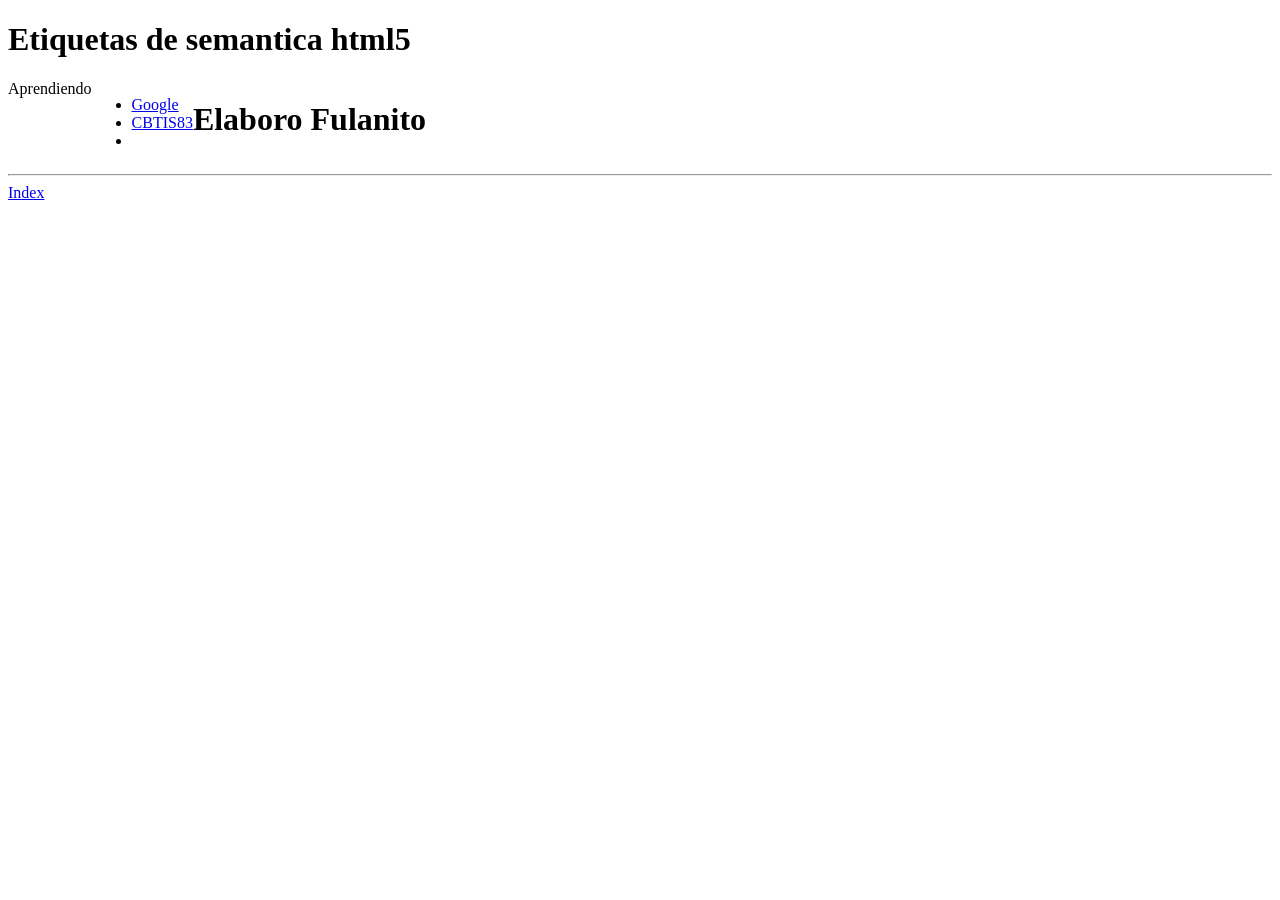
<file: Etiqueta.html>
<!DOCTYPE html>
<html lang="en">
<head>
    <meta charset="UTF-8">
    <meta name="viewport" content="width=device-width, initial-scale=1.0">
    <title>Etiqueta</title>
</head>
<body>
    <h1>Etiquetas de semantica html5</h1>
    <div class="contenedor" id="contenedor">
        <header>Aprendiendo</header>
        <div class="division"></div>
        <div class="navbar"></div>
        <ul>
            <li><a href="http://www.Google.com">Google</a></li>
            <li><a href="http://www.Cbtis83.edu.mx">CBTIS83</a></li>
            <li></li>
        </ul>

        <br>
        <br>

        <footer>
            <h1>Elaboro Fulanito</h1>
        </footer>
    </div>

    <style>
        .contenedor{
            display: flex;
        }
    </style>

    <hr>
    <a href="index.html">Index</a>
</body>
</html>
</file>
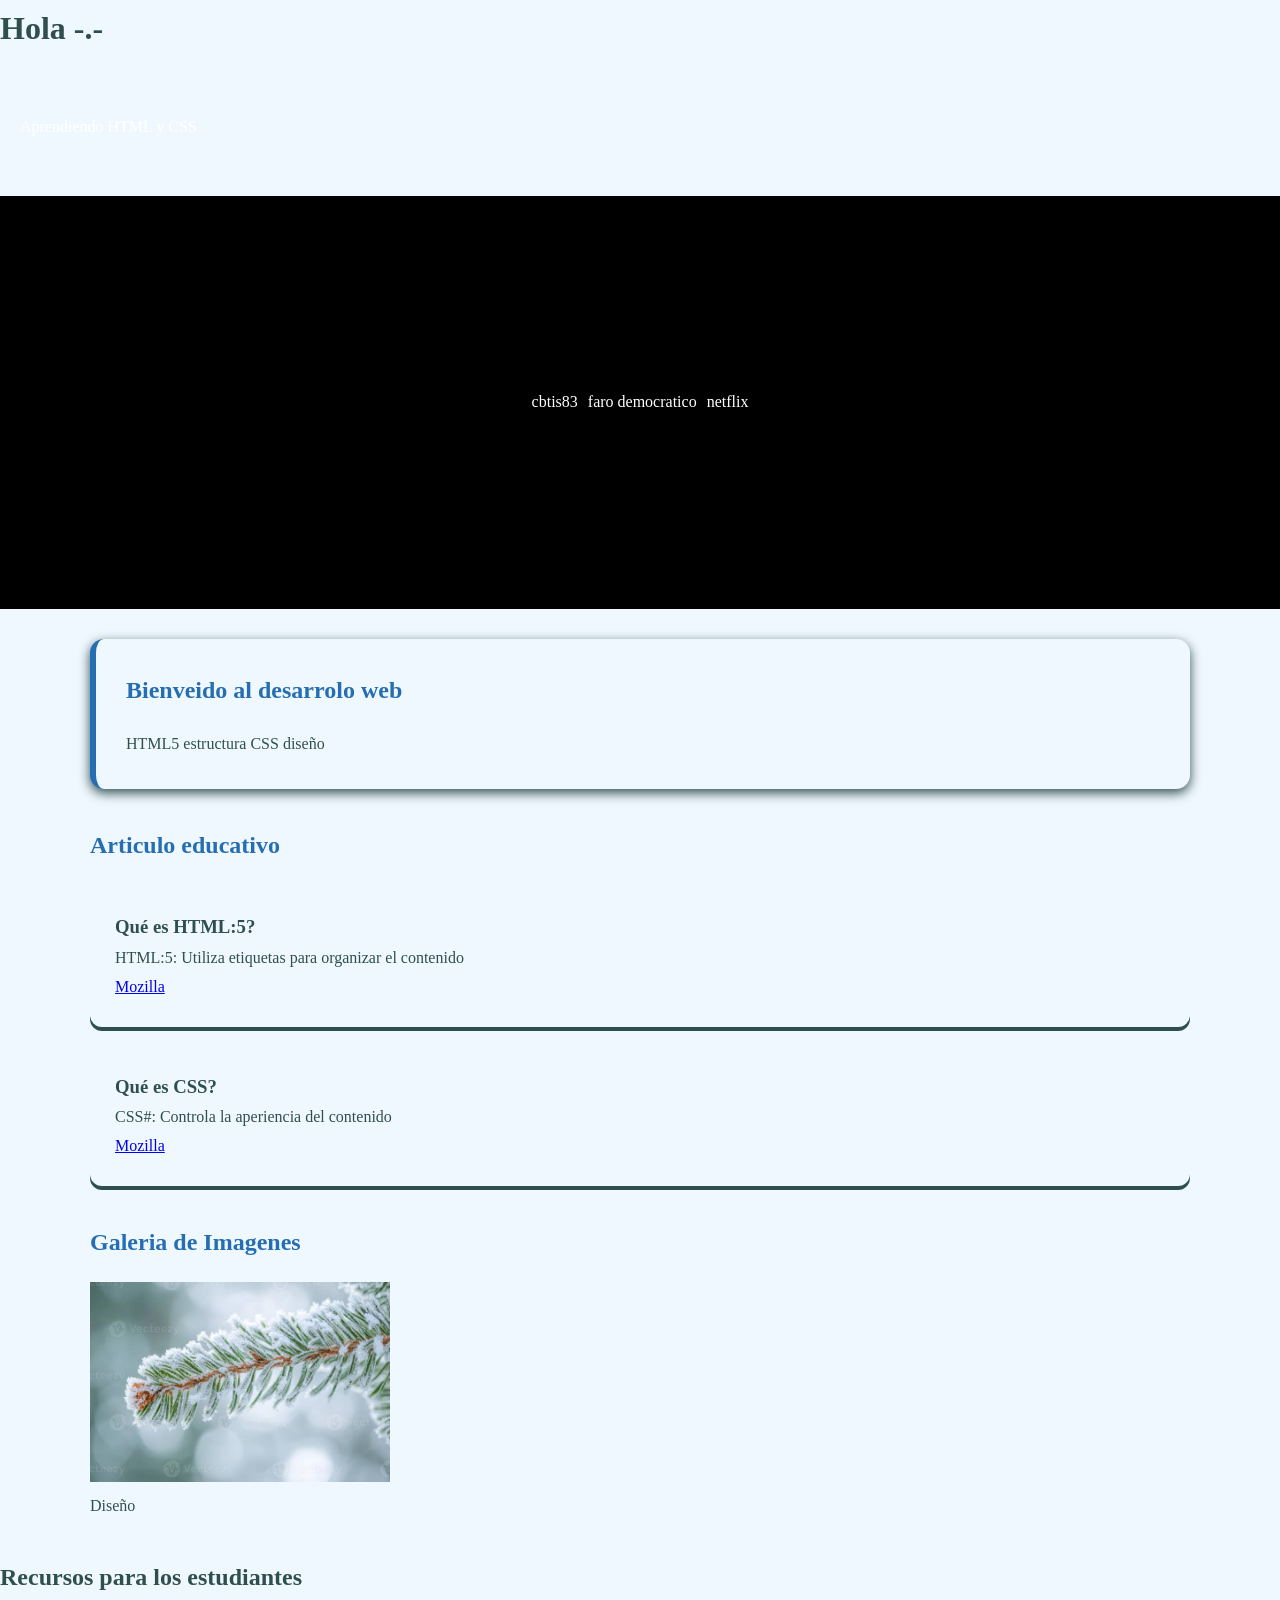
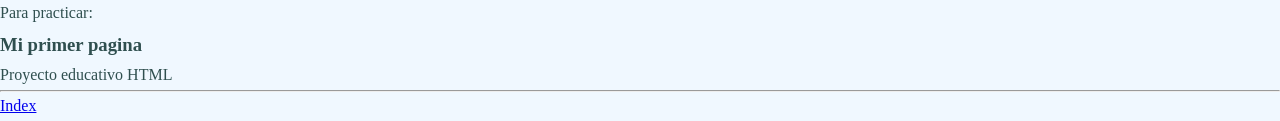
<file: etiquetas.html>
<!DOCTYPE html>
<html lang="en">
<head>
    <meta charset="UTF-8">
    <meta name="viewport" content="width=device-width, initial-scale=1.0">
    <title>Etiquetas</title>
    <link rel="shortcut icon" href="favicon.ico" type="image/x-icon">
    <link rel="stylesheet" href="style.css">
</head>
<body>
    <h1>Hola -.-</h1>
    
    <header class ="encabezado">
        <p>Aprendiendo HTML y CSS</p>

    </header>
    <nav class="navegacion" aria-label="NavegacionPrincipal">
        <a href="http://www.Cbtis83.edu.mx">cbtis83</a>
        <a href="http://farodemocratico.ine.mx">faro democratico</a>
        <a href="Netlix.com">netflix</a>
    </nav>

    <main class= "contenedor">
        <section class="Bienvenida">
            <h2>Bienveido al desarrolo web</h2>
            <p>HTML5 estructura  
               CSS diseño</p>
        </section>
        <section id="articulos">
            <h2>Articulo educativo</h2>
            <article class="tarjeta">
                <h3>Qué es HTML:5?</h3>
                <p>HTML:5: Utiliza etiquetas para organizar el contenido</p>
                <a href="https://developer.mozilla.org/docs/Web/HTML/Guides/Cheatsheet">Mozilla</a>
            </article>
            <article class="tarjeta">
                <h3>Qué es CSS?</h3>
                <p>CSS#: Controla la aperiencia del contenido</p>
                <a href="https://developer.mozilla.org/docs/Web/">Mozilla</a>
            </article>
        </section>
        <section id="galeria">
            <figure>
                <h2>Galeria de Imagenes</h2>
                <img src="images.jpg" alt="200" height="200">
            <figcaption>Diseño</figcaption>
            </figure>
        </section>
    </main>
    <aside class="recursos">
        <h2>Recursos para los estudiantes</h2>
        <p>Para practicar:</p>
    </aside>
    <footer>
        <h3>Mi primer pagina</h3>
        <p>Proyecto educativo HTML</p>
    </footer>

    <hr>
    <a href="index.html">Index</a>

</body>
</html>
</file>
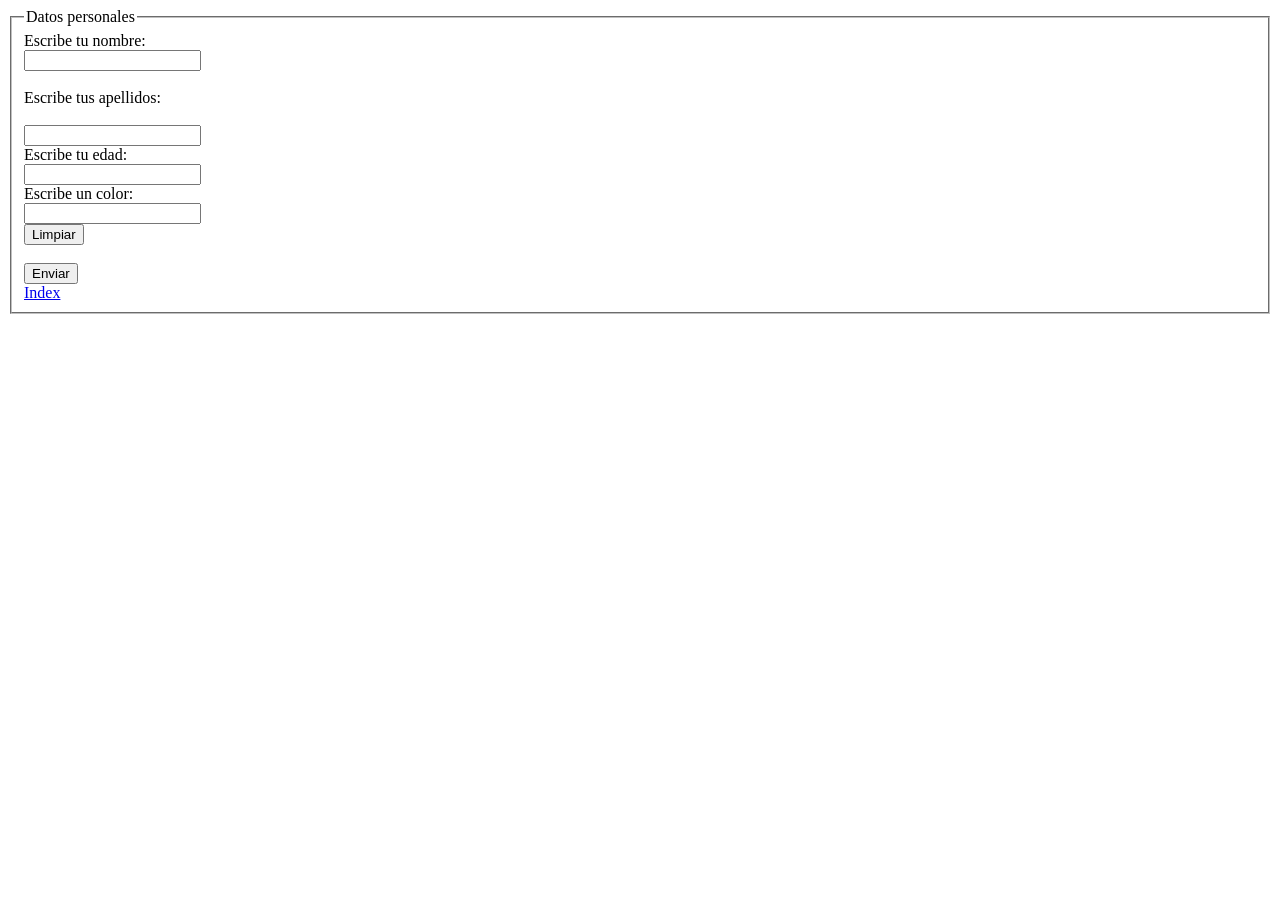
<file: Formulario.html>
<!DOCTYPE html>
<html lang="en">
<head>
    <meta charset="UTF-8">
    <meta name="viewport" content="width=device-width, initial-scale=1.0">
    <title>Formulario</title>
</head>
<body>
    <fieldset> <legend>Datos personales</legend>
    <form method="post" action="ver.php">
        Escribe tu nombre:
        <br>
        <input type="text" name="nombre" id="nombre" maxlength="40">
        <br><br>
        Escribe tus apellidos:
        <br><br>
        <input type="text" name="Paterno" id="">
        <br>
        Escribe tu edad:
        <br>
        <input type="number" name="Edad" id="">
        <br>
        Escribe un color:
        <br>
        <input type="text" name ="Color" id="">
        <br>
        <input type="reset" value="Limpiar">
        <br>
        <br>
        <input type="submit" value="Enviar">
    </form>

    <a href="index.html">Index</a>
    </fieldset>
</body>
</html>
</file>
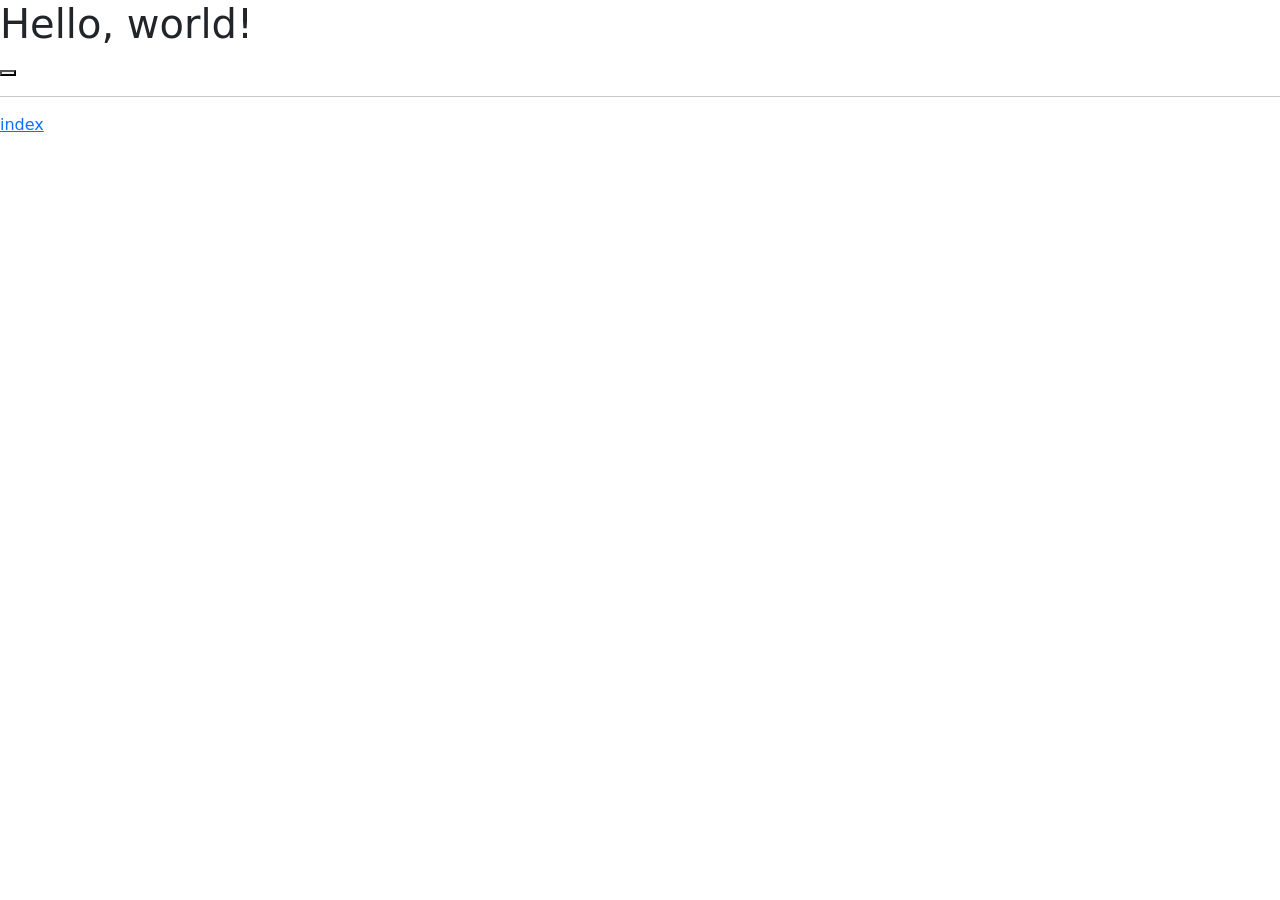
<file: framework.html>
<!doctype html>
<html lang="en">
  <head>
    <meta charset="utf-8">
    <meta name="viewport" content="width=device-width, initial-scale=1">
    <title>Bootsrap</title>
    <link href="https://cdn.jsdelivr.net/npm/bootstrap@5.3.8/dist/css/bootstrap.min.css" rel="stylesheet" integrity="sha384-sRIl4kxILFvY47J16cr9ZwB07vP4J8+LH7qKQnuqkuIAvNWLzeN8tE5YBujZqJLB" crossorigin="anonymous">
  </head>
  <body>
    <h1>Hello, world!</h1>

    <button type="submit" value="Enviar"></button>


    <script>
        alert('soy una alerta');
    </script>
    <script src="https://cdn.jsdelivr.net/npm/bootstrap@5.3.8/dist/js/bootstrap.bundle.min.js" integrity="sha384-FKyoEForCGlyvwx9Hj09JcYn3nv7wiPVlz7YYwJrWVcXK/BmnVDxM+D2scQbITxI" crossorigin="anonymous"></script>
    <script src="https://cdn.jsdelivr.net/npm/@popperjs/core@2.11.8/dist/umd/popper.min.js" integrity="sha384-I7E8VVD/ismYTF4hNIPjVp/Zjvgyol6VFvRkX/vR+Vc4jQkC+hVqc2pM8ODewa9r" crossorigin="anonymous"></script>
    <script src="https://cdn.jsdelivr.net/npm/bootstrap@5.3.8/dist/js/bootstrap.min.js" integrity="sha384-G/EV+4j2dNv+tEPo3++6LCgdCROaejBqfUeNjuKAiuXbjrxilcCdDz6ZAVfHWe1Y" crossorigin="anonymous"></script>
   </body>

   <hr>
   <a href="index.html">index</a>
</html>
</file>
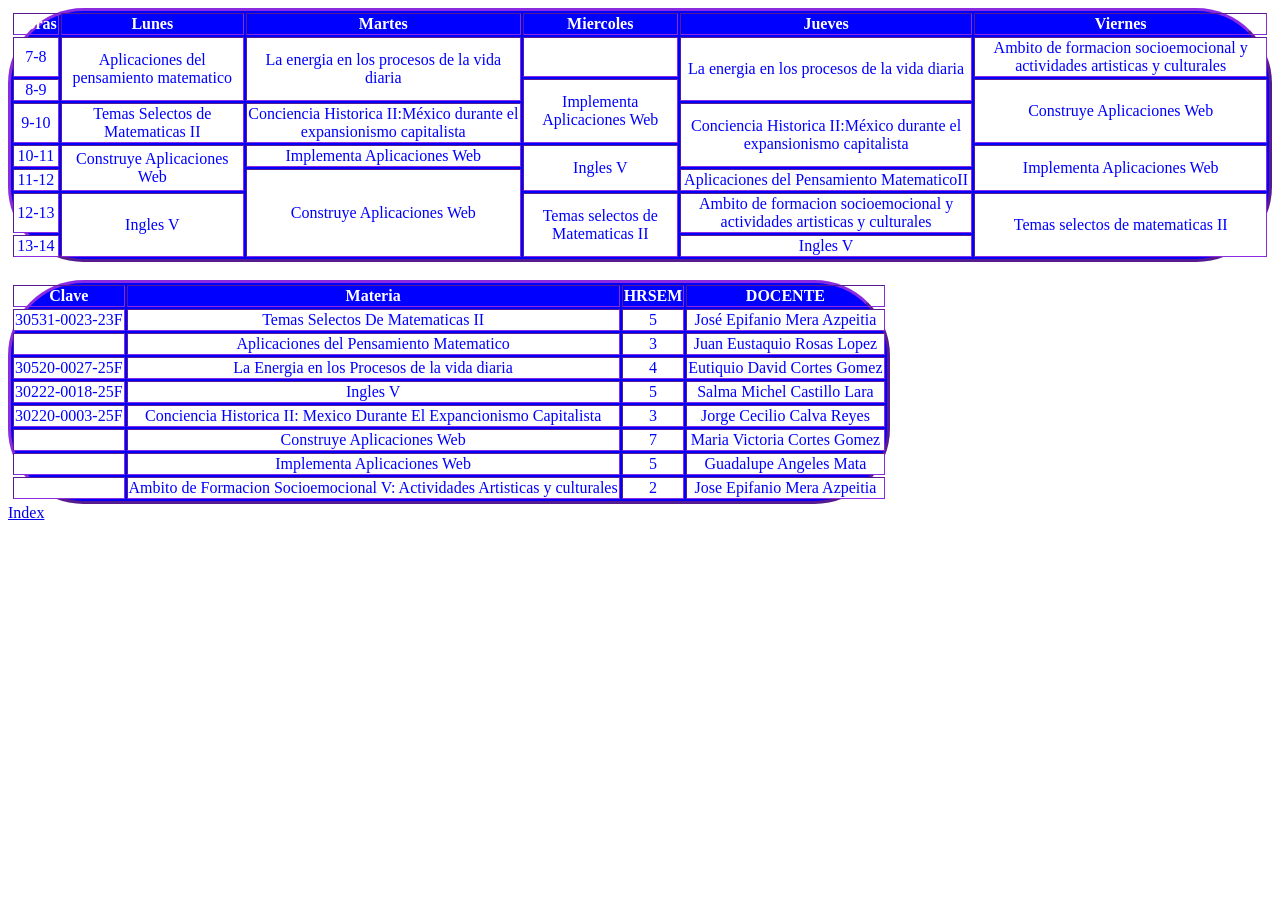
<file: horario-cbtis83.html>
<!DOCTYPE html>
<html lang="en">

<head>
  <meta charset="UTF-8">
  <meta name="viewport" content="width=device-width,initial-scale=1.0">
  <title>Document</title>
  <link rel="stylesheet" href="estiloTabla.css">
</head>

<body>
  <table border="3">
    <tr>
      <th>Horas </th>
      <th>Lunes </th>
      <th>Martes </th>
      <th>Miercoles </th>
      <th>Jueves </th>
      <th>Viernes </th>
    </tr>
    <tr>
      <td>7-8</td>
      <td rowspan="2">Aplicaciones del pensamiento matematico</td>
      <td rowspan="2">La energia en los procesos de la vida diaria</td>
      <td></td>
      <td rowspan="2">La energia en los procesos de la vida diaria</td>
      <td>Ambito de formacion socioemocional y actividades artisticas y culturales</td>
    </tr>

    <tr>
      <td>8-9</td>
      <td rowspan="2">Implementa Aplicaciones Web</td>
      <td rowspan="2">Construye Aplicaciones Web</td>
    </tr>

    <tr>
      <td>9-10</td>
      <td>Temas Selectos de Matematicas II</td>
      <td>Conciencia Historica II:México durante el expansionismo capitalista</td>
      <td rowspan="2">Conciencia Historica II:México durante el expansionismo capitalista</td>

    </tr>

    <tr>
      <td>10-11</td>
      <td rowspan="2">Construye Aplicaciones Web</td>
      <td>Implementa Aplicaciones Web</td>
      <Td rowspan="2">Ingles V</Td>
      <td rowspan="2">Implementa Aplicaciones Web</td>

    </tr>

    <tr>

      <td>11-12</td>
      <td rowspan="3">Construye Aplicaciones Web</td>
      <td>Aplicaciones del Pensamiento MatematicoII</td>


    </tr>
    <tr>
      <td>12-13</td>
      <td rowspan="2">Ingles V</td>
      <td rowspan="2">Temas selectos de Matematicas II</td>
      <td>Ambito de formacion socioemocional y actividades artisticas y culturales</td>
      <td rowspan="2">Temas selectos de matematicas II</td>
    </tr>

    <tr>
      <td>13-14</td>
      <td>Ingles V</td>
    </tr>

  </table>
  <br>

  <table border="3">
    <tr>
      <th>Clave</th>
      <th>Materia</th>
      <th>HRSEM</th>
      <th>DOCENTE</th>
    </tr>

    <tr>
      <td>30531-0023-23F</td>
      <td>Temas Selectos De Matematicas II</td>
      <td>5</td>
      <td>José Epifanio Mera Azpeitia</td>
    </tr>



    <tr>
      <td></td>
      <td>Aplicaciones del Pensamiento Matematico</td>
      <td>3</td>
      <td>Juan Eustaquio Rosas Lopez</td>
    </tr>

    <tr>
      <td>30520-0027-25F</td>
      <td>La Energia en los Procesos de la vida diaria</td>
      <td>4</td>
      <td>Eutiquio David Cortes Gomez</td>
    </tr>

    <tr>
      <td>30222-0018-25F</td>
      <td>Ingles V</td>
      <td>5</td>
      <td>Salma Michel Castillo Lara</td>
    </tr>

    <tr>
      <td>30220-0003-25F</td>
      <td>Conciencia Historica II: Mexico Durante El Expancionismo Capitalista</td>
      <td>3</td>
      <td>Jorge Cecilio Calva Reyes</td>
    </tr>

    <tr>
      <td></td>
      <td>Construye Aplicaciones Web</td>
      <td>7</td>
      <td>Maria Victoria Cortes Gomez</td>
    </tr>

    <tr>
      <td></td>
      <td>Implementa Aplicaciones Web</td>
      <td>5</td>
      <td>Guadalupe Angeles Mata</td>
    </tr>

    <tr>
      <td></td>
      <td>Ambito de Formacion Socioemocional V: Actividades Artisticas y culturales</td>
      <td>2</td>
      <td>Jose Epifanio Mera Azpeitia</td>
    </tr>

  </table>

  <a href="index.html">Index</a>
</body>
</html>
</file>
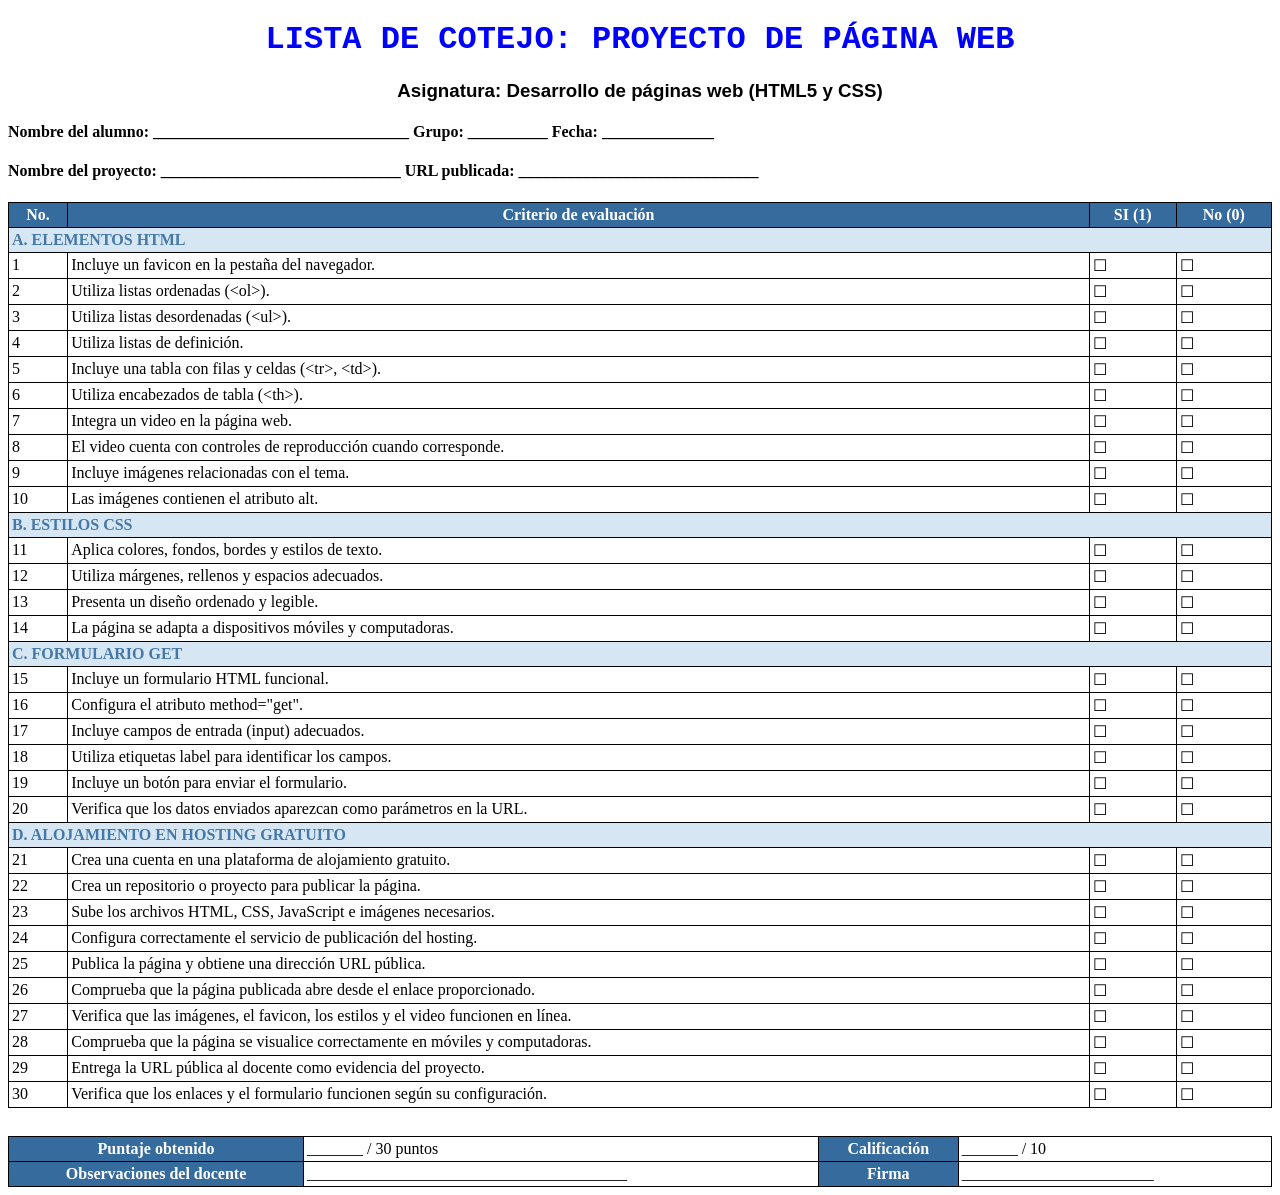
<file: ListaCotejo.html>
<!DOCTYPE html>
<html lang="es">

<head>
    <meta charset="UTF-8">
    <meta name="viewport" content="width=device-width, initial-scale=1.0">
    <title>Lista de cotejo</title>
    <link rel="stylesheet" href="ListaCotejo.css">
</head>

<body>

    <h1>LISTA DE COTEJO: PROYECTO DE PÁGINA WEB</h1>

    <h3>Asignatura: Desarrollo de páginas web (HTML5 y CSS)</h3>

    <h4>
        Nombre del alumno: ________________________________
        Grupo: __________
        Fecha: ______________
    </h4>

    <h4>
        Nombre del proyecto: ______________________________
        URL publicada: ______________________________
    </h4>

    <table border="1">

        <tr>
            <th>No.</th>
            <th>Criterio de evaluación</th>
            <th>SI (1)</th>
            <th>No (0)</th>
        </tr>

        <tr>
            <td colspan="4">A. ELEMENTOS HTML</td>
        </tr>

        <tr>
            <td>1</td>
            <td>Incluye un favicon en la pestaña del navegador.</td>
            <td>&#9744;</td>
            <td>&#9744;</td>
        </tr>

        <tr>
            <td>2</td>
            <td>Utiliza listas ordenadas (&lt;ol&gt;).</td>
            <td>&#9744;</td>
            <td>&#9744;</td>
        </tr>

        <tr>
            <td>3</td>
            <td>Utiliza listas desordenadas (&lt;ul&gt;).</td>
            <td>&#9744;</td>
            <td>&#9744;</td>
        </tr>

        <tr>
            <td>4</td>
            <td>Utiliza listas de definición.</td>
            <td>&#9744;</td>
            <td>&#9744;</td>
        </tr>

        <tr>
            <td>5</td>
            <td>Incluye una tabla con filas y celdas (&lt;tr&gt;, &lt;td&gt;).</td>
            <td>&#9744;</td>
            <td>&#9744;</td>
        </tr>

        <tr>
            <td>6</td>
            <td>Utiliza encabezados de tabla (&lt;th&gt;).</td>
            <td>&#9744;</td>
            <td>&#9744;</td>
        </tr>

        <tr>
            <td>7</td>
            <td>Integra un video en la página web.</td>
            <td>&#9744;</td>
            <td>&#9744;</td>
        </tr>

        <tr>
            <td>8</td>
            <td>El video cuenta con controles de reproducción cuando corresponde.</td>
            <td>&#9744;</td>
            <td>&#9744;</td>
        </tr>

        <tr>
            <td>9</td>
            <td>Incluye imágenes relacionadas con el tema.</td>
            <td>&#9744;</td>
            <td>&#9744;</td>
        </tr>

        <tr>
            <td>10</td>
            <td>Las imágenes contienen el atributo alt.</td>
            <td>&#9744;</td>
            <td>&#9744;</td>
        </tr>

        <tr>
            <td colspan="4">B. ESTILOS CSS</td>
        </tr>

        <tr>
            <td>11</td>
            <td>Aplica colores, fondos, bordes y estilos de texto.</td>
            <td>&#9744;</td>
            <td>&#9744;</td>
        </tr>

        <tr>
            <td>12</td>
            <td>Utiliza márgenes, rellenos y espacios adecuados.</td>
            <td>&#9744;</td>
            <td>&#9744;</td>
        </tr>

        <tr>
            <td>13</td>
            <td>Presenta un diseño ordenado y legible.</td>
            <td>&#9744;</td>
            <td>&#9744;</td>
        </tr>

        <tr>
            <td>14</td>
            <td>La página se adapta a dispositivos móviles y computadoras.</td>
            <td>&#9744;</td>
            <td>&#9744;</td>
        </tr>

        <tr>
            <td colspan="4">C. FORMULARIO GET</td>
        </tr>

        <tr>
            <td>15</td>
            <td>Incluye un formulario HTML funcional.</td>
            <td>&#9744;</td>
            <td>&#9744;</td>
        </tr>

        <tr>
            <td>16</td>
            <td>Configura el atributo method="get".</td>
            <td>&#9744;</td>
            <td>&#9744;</td>
        </tr>

        <tr>
            <td>17</td>
            <td>Incluye campos de entrada (input) adecuados.</td>
            <td>&#9744;</td>
            <td>&#9744;</td>
        </tr>

        <tr>
            <td>18</td>
            <td>Utiliza etiquetas label para identificar los campos.</td>
            <td>&#9744;</td>
            <td>&#9744;</td>
        </tr>

        <tr>
            <td>19</td>
            <td>Incluye un botón para enviar el formulario.</td>
            <td>&#9744;</td>
            <td>&#9744;</td>
        </tr>

        <tr>
            <td>20</td>
            <td>Verifica que los datos enviados aparezcan como parámetros en la URL.</td>
            <td>&#9744;</td>
            <td>&#9744;</td>
        </tr>

        <tr>
            <td colspan="4">D. ALOJAMIENTO EN HOSTING GRATUITO</td>
        </tr>

        <tr>
            <td>21</td>
            <td>Crea una cuenta en una plataforma de alojamiento gratuito.</td>
            <td>&#9744;</td>
            <td>&#9744;</td>
        </tr>

        <tr>
            <td>22</td>
            <td>Crea un repositorio o proyecto para publicar la página.</td>
            <td>&#9744;</td>
            <td>&#9744;</td>
        </tr>

        <tr>
            <td>23</td>
            <td>Sube los archivos HTML, CSS, JavaScript e imágenes necesarios.</td>
            <td>&#9744;</td>
            <td>&#9744;</td>
        </tr>

        <tr>
            <td>24</td>
            <td>Configura correctamente el servicio de publicación del hosting.</td>
            <td>&#9744;</td>
            <td>&#9744;</td>
        </tr>

        <tr>
            <td>25</td>
            <td>Publica la página y obtiene una dirección URL pública.</td>
            <td>&#9744;</td>
            <td>&#9744;</td>
        </tr>

        <tr>
            <td>26</td>
            <td>Comprueba que la página publicada abre desde el enlace proporcionado.</td>
            <td>&#9744;</td>
            <td>&#9744;</td>
        </tr>

        <tr>
            <td>27</td>
            <td>Verifica que las imágenes, el favicon, los estilos y el video funcionen en línea.</td>
            <td>&#9744;</td>
            <td>&#9744;</td>
        </tr>

        <tr>
            <td>28</td>
            <td>Comprueba que la página se visualice correctamente en móviles y computadoras.</td>
            <td>&#9744;</td>
            <td>&#9744;</td>
        </tr>

        <tr>
            <td>29</td>
            <td>Entrega la URL pública al docente como evidencia del proyecto.</td>
            <td>&#9744;</td>
            <td>&#9744;</td>
        </tr>

        <tr>
            <td>30</td>
            <td>Verifica que los enlaces y el formulario funcionen según su configuración.</td>
            <td>&#9744;</td>
            <td>&#9744;</td>
        </tr>

    </table>

    <br>


    <table border="1">

        <tr>
            <th>Puntaje obtenido</th>
            <td>_______ / 30 puntos</td>

            <th>Calificación</th>
            <td>_______ / 10</td>
        </tr>

        <tr>
            <th>Observaciones del docente</th>
            <td>________________________________________</td>

            <th>Firma</th>
            <td>________________________</td>
        </tr>

    </table>

</body>
</html>
</file>
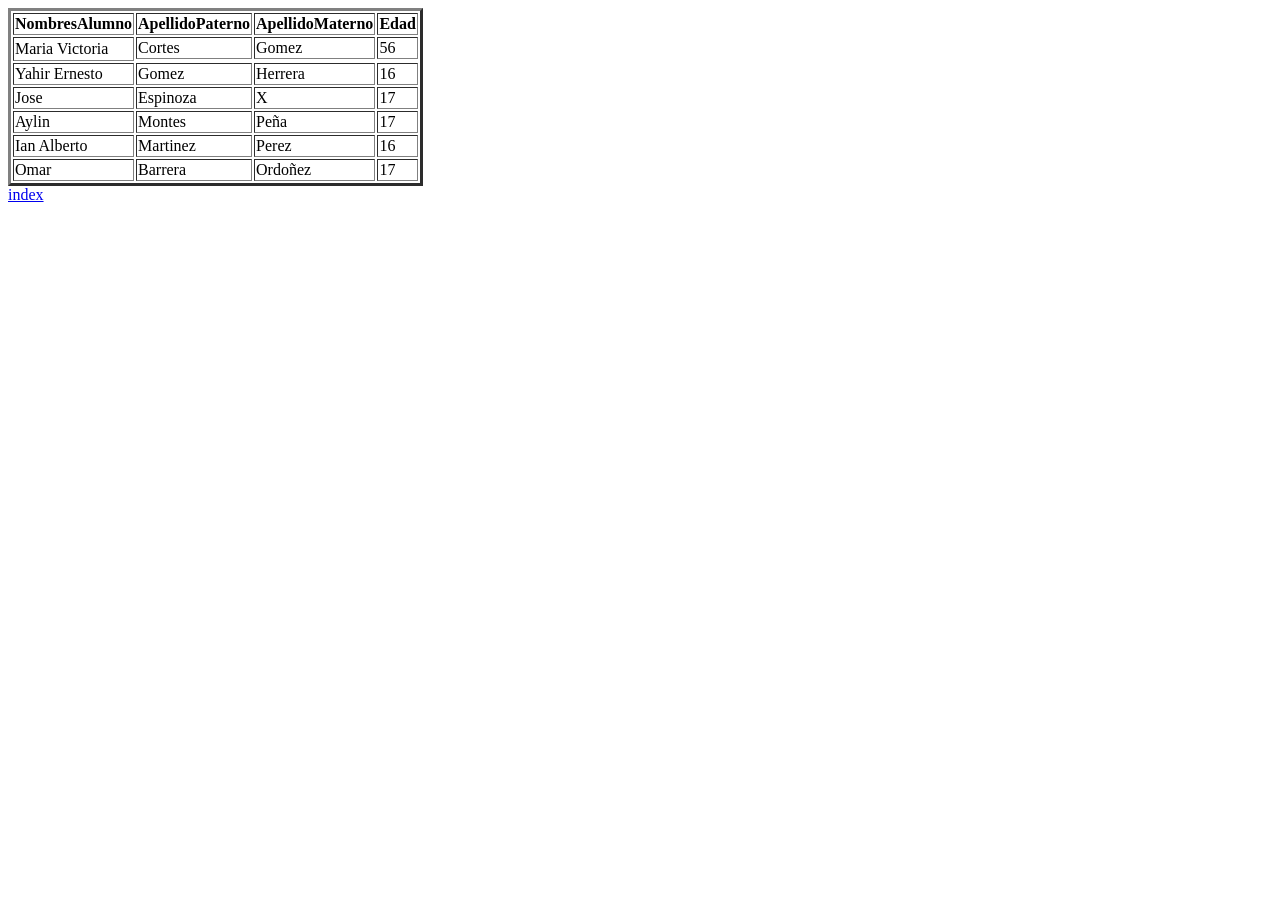
<file: Tabla.html>
<!DOCTYPE html>
<html lang="en">
<head>
    <meta charset="UTF-8">
    <meta name="viewport" content="width=device-width, initial-scale=1.0">
    <title>Document</title>
</head>
<body>

<table border ="3";>
    <tr>
        <th>NombresAlumno</th>
        <th>ApellidoPaterno</th>
        <th>ApellidoMaterno</th>
        <th>Edad</th>
    </tr>

    <tr>
        <td rowspan="2">Maria Victoria</td>
        <td>Cortes</td>
        <td>Gomez</td>
        <td>56</td>
    </tr>

    <tr>

    </tr>

    <tr>
        <td>Yahir Ernesto</td>
        <td >Gomez</td>
        <td>Herrera</td>
        <td>16</td>
    </tr>

    <tr>
        <td>Jose</td>
        <td >Espinoza</td>
        <td>X</td>
        <td>17</td>
    </tr>

    <tr>
        <td>Aylin</td>
        <td >Montes</td>
        <td>Peña</td>
        <td>17</td>
    </tr>

    <tr>
        <td>Ian Alberto</td>
        <td >Martinez</td>
        <td>Perez</td>
        <td>16</td>
    </tr>

    <tr>
        <td>Omar</td>
        <td >Barrera</td>
        <td>Ordoñez</td>
        <td>17</td>
    </tr>

</table>

<a href="index.html">index</a>
</body>
</html>
</file>
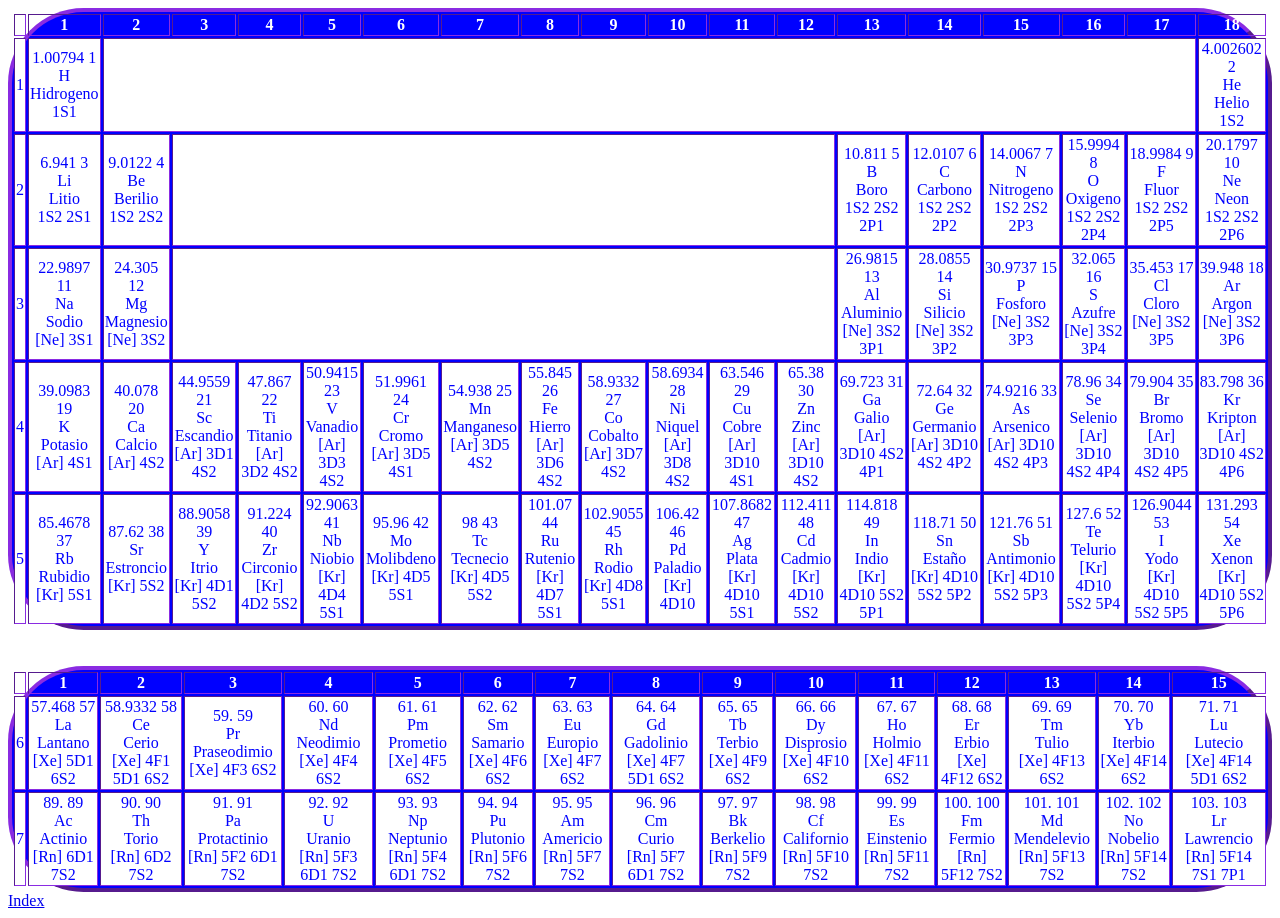
<file: TablaPeriodica.html>
<!DOCTYPE html>
<html lang="en">
<head>
<meta charset="UTF-8">
<meta name="viewport" content="width=device-width, initial-scale=1.0">
<title>Tabla Periodica</title>
<link rel="stylesheet" href="disenioTablaPeriodica.css">
</head>
<body>
<table border="4">
<tr>
<th></th>
<th>1</th> 
  <th>2</th>
  <th>3</th>
  <th>4</th>
  <th>5</th>
  <th>6</th>
  <th>7</th>
  <th>8</th>
  <th>9</th>
  <th>10</th>
  <th>11</th>
  <th>12</th>
  <th>13</th>
  <th>14</th>
  <th>15</th>
  <th>16</th>
  <th>17</th>
  <th>18</th>
</tr>
<tr>
<td>1</td>
<td>1.00794 1<br>H <br> Hidrogeno <br> 1S1</td>
<td colspan="16"></td>
<td>4.002602 2 <br>He <br> Helio <br>1S2</td>
</tr>
<tr>
<td>2</td>
<td>6.941 3<br>Li <br> Litio <br> 1S2 2S1</td>
<td>9.0122 4 <br>Be <br> Berilio <br>1S2 2S2</td>
<td colspan="10"></td>
<td>10.811 5<br>B <br> Boro <br> 1S2 2S2 2P1</td>
<td>12.0107 6<br>C <br> Carbono <br> 1S2 2S2 2P2</td>
<td>14.0067 7<br>N <br> Nitrogeno <br> 1S2 2S2 2P3</td>
<td>15.9994 8<br>O <br> Oxigeno <br> 1S2 2S2 2P4</td>
<td>18.9984 9<br>F <br> Fluor <br> 1S2 2S2 2P5</td>
<td>20.1797 10<br>Ne <br> Neon <br> 1S2 2S2 2P6</td>
</tr>
<tr>
<td>3</td>
<td>22.9897 11<br>Na <br> Sodio <br> [Ne] 3S1</td>
<td>24.305 12<br>Mg <br> Magnesio <br> [Ne] 3S2</td>
<td colspan="10"></td>
<td>26.9815 13<br>Al <br> Aluminio <br> [Ne] 3S2 3P1</td>
<td>28.0855 14<br>Si <br> Silicio <br> [Ne] 3S2 3P2</td>
<td>30.9737 15<br>P <br> Fosforo <br> [Ne] 3S2 3P3</td>
<td>32.065 16<br>S <br> Azufre <br> [Ne] 3S2 3P4</td>
<td>35.453 17<br>Cl <br> Cloro <br> [Ne] 3S2 3P5</td>
<td>39.948 18<br>Ar <br> Argon <br> [Ne] 3S2 3P6</td>
</tr>
<tr>
<td>4</td>
<td>39.0983 19<br>K <br> Potasio <br> [Ar] 4S1</td>
<td>40.078 20<br>Ca <br> Calcio <br> [Ar] 4S2</td>
<td>44.9559 21<br>Sc <br> Escandio <br> [Ar] 3D1 4S2</td>
<td>47.867 22<br>Ti <br> Titanio <br> [Ar] 3D2 4S2</td>
<td>50.9415 23<br>V <br> Vanadio <br> [Ar] 3D3 4S2</td>
<td>51.9961 24<br>Cr <br> Cromo <br> [Ar] 3D5 4S1</td>
<td>54.938 25<br>Mn <br> Manganeso <br> [Ar] 3D5 4S2</td>
<td>55.845 26<br>Fe <br> Hierro <br> [Ar] 3D6 4S2</td>
<td>58.9332 27<br>Co <br> Cobalto <br> [Ar] 3D7 4S2</td>
<td>58.6934 28<br>Ni <br> Niquel <br> [Ar] 3D8 4S2</td>
<td>63.546 29<br>Cu <br> Cobre <br> [Ar] 3D10 4S1</td>
<td>65.38 30<br>Zn <br> Zinc <br> [Ar] 3D10 4S2</td>
<td>69.723 31<br>Ga <br> Galio <br> [Ar] 3D10 4S2 4P1</td>
<td>72.64 32<br>Ge <br> Germanio <br> [Ar] 3D10 4S2 4P2</td>
<td>74.9216 33<br>As <br> Arsenico <br> [Ar] 3D10 4S2 4P3</td>
<td>78.96 34<br>Se <br> Selenio <br> [Ar] 3D10 4S2 4P4</td>
<td>79.904 35<br>Br <br> Bromo <br> [Ar] 3D10 4S2 4P5</td>
<td>83.798 36<br>Kr <br> Kripton <br> [Ar] 3D10 4S2 4P6</td>
</tr>
<tr>
<td>5</td>
<td>85.4678 37<br>Rb <br> Rubidio <br> [Kr] 5S1</td>
<td>87.62 38<br>Sr <br> Estroncio <br> [Kr] 5S2</td>
<td>88.9058 39<br>Y <br> Itrio <br> [Kr] 4D1 5S2</td>
<td>91.224 40<br>Zr <br> Circonio <br> [Kr] 4D2 5S2</td>
<td>92.9063 41<br>Nb <br> Niobio <br> [Kr] 4D4 5S1</td>
<td>95.96 42<br>Mo <br> Molibdeno <br> [Kr] 4D5 5S1</td>
<td>98 43<br>Tc <br> Tecnecio <br> [Kr] 4D5 5S2</td>
<td>101.07 44<br>Ru <br> Rutenio <br> [Kr] 4D7 5S1</td>
<td>102.9055 45<br>Rh <br> Rodio <br> [Kr] 4D8 5S1</td>
<td>106.42 46<br>Pd <br> Paladio <br> [Kr] 4D10</td>
<td>107.8682 47<br>Ag <br> Plata <br> [Kr] 4D10 5S1</td>
<td>112.411 48<br>Cd <br> Cadmio <br> [Kr] 4D10 5S2</td>
<td>114.818 49<br>In <br> Indio <br> [Kr] 4D10 5S2 5P1</td>
<td>118.71 50<br>Sn <br> Estaño <br> [Kr] 4D10 5S2 5P2</td>
<td>121.76 51<br>Sb <br> Antimonio <br> [Kr] 4D10 5S2 5P3</td>
<td>127.6 52<br>Te <br> Telurio <br> [Kr] 4D10 5S2 5P4</td>
<td>126.9044 53<br>I <br> Yodo <br> [Kr] 4D10 5S2 5P5</td>
<td>131.293 54<br>Xe <br> Xenon <br> [Kr] 4D10 5S2 5P6</td>
</tr>
</table>

<br><br>
<table border="4">
<tr>
<th></th>
<th>1</th>
  <th>2</th>
  <th>3</th>
  <th>4</th>
  <th>5</th>
  <th>6</th>
  <th>7</th>
  <th>8</th>
  <th>9</th>
  <th>10</th>
  <th>11</th>
  <th>12</th> 
  <th>13</th>
  <th>14</th>
  <th>15</th>
</tr>
<tr>
<td>6</td>
<td>57.468 57<br>La <br> Lantano <br> [Xe] 5D1 6S2</td>
<td>58.9332 58<br>Ce <br> Cerio <br> [Xe] 4F1 5D1 6S2</td>
<td>59. 59<br>Pr <br> Praseodimio <br> [Xe] 4F3 6S2</td>
<td>60. 60<br>Nd <br> Neodimio <br> [Xe] 4F4 6S2</td>
<td>61. 61<br>Pm <br> Prometio <br> [Xe] 4F5 6S2</td>
<td>62. 62<br>Sm <br> Samario <br> [Xe] 4F6 6S2</td>
<td>63. 63<br>Eu <br> Europio <br> [Xe] 4F7 6S2</td>
<td>64. 64<br>Gd <br> Gadolinio <br> [Xe] 4F7 5D1 6S2</td>
<td>65. 65<br>Tb <br> Terbio <br> [Xe] 4F9 6S2</td>
<td>66. 66<br>Dy <br> Disprosio <br> [Xe] 4F10 6S2</td>
<td>67. 67<br>Ho <br> Holmio <br> [Xe] 4F11 6S2</td>
<td>68. 68<br>Er <br> Erbio <br> [Xe] 4F12 6S2</td>
<td>69. 69<br>Tm <br> Tulio <br> [Xe] 4F13 6S2</td>
<td>70. 70<br>Yb <br> Iterbio <br> [Xe] 4F14 6S2</td>
<td>71. 71<br>Lu <br> Lutecio <br> [Xe] 4F14 5D1 6S2</td>
</tr>
<tr>
<td>7</td>
<td>89. 89<br>Ac <br> Actinio <br> [Rn] 6D1 7S2</td>
<td>90. 90<br>Th <br> Torio <br> [Rn] 6D2 7S2</td>
<td>91. 91<br>Pa <br> Protactinio <br> [Rn] 5F2 6D1 7S2</td>
<td>92. 92<br>U <br> Uranio <br> [Rn] 5F3 6D1 7S2</td>
<td>93. 93<br>Np <br> Neptunio <br> [Rn] 5F4 6D1 7S2</td>
<td>94. 94<br>Pu <br> Plutonio <br> [Rn] 5F6 7S2</td>
<td>95. 95<br>Am <br> Americio <br> [Rn] 5F7 7S2</td>
<td>96. 96<br>Cm <br> Curio <br> [Rn] 5F7 6D1 7S2</td>
<td>97. 97<br>Bk <br> Berkelio <br> [Rn] 5F9 7S2</td>
<td>98. 98<br>Cf <br> Californio <br> [Rn] 5F10 7S2</td>
<td>99. 99<br>Es <br> Einstenio <br> [Rn] 5F11 7S2</td>
<td>100. 100<br>Fm <br> Fermio <br> [Rn] 5F12 7S2</td>
<td>101. 101<br>Md <br> Mendelevio <br> [Rn] 5F13 7S2</td>
<td>102. 102<br>No <br> Nobelio <br> [Rn] 5F14 7S2</td>
<td>103. 103<br>Lr <br> Lawrencio <br> [Rn] 5F14 7S1 7P1</td>
</tr>
</table>

<a href="index.html">Index</a>
</body>
</html>
</file>
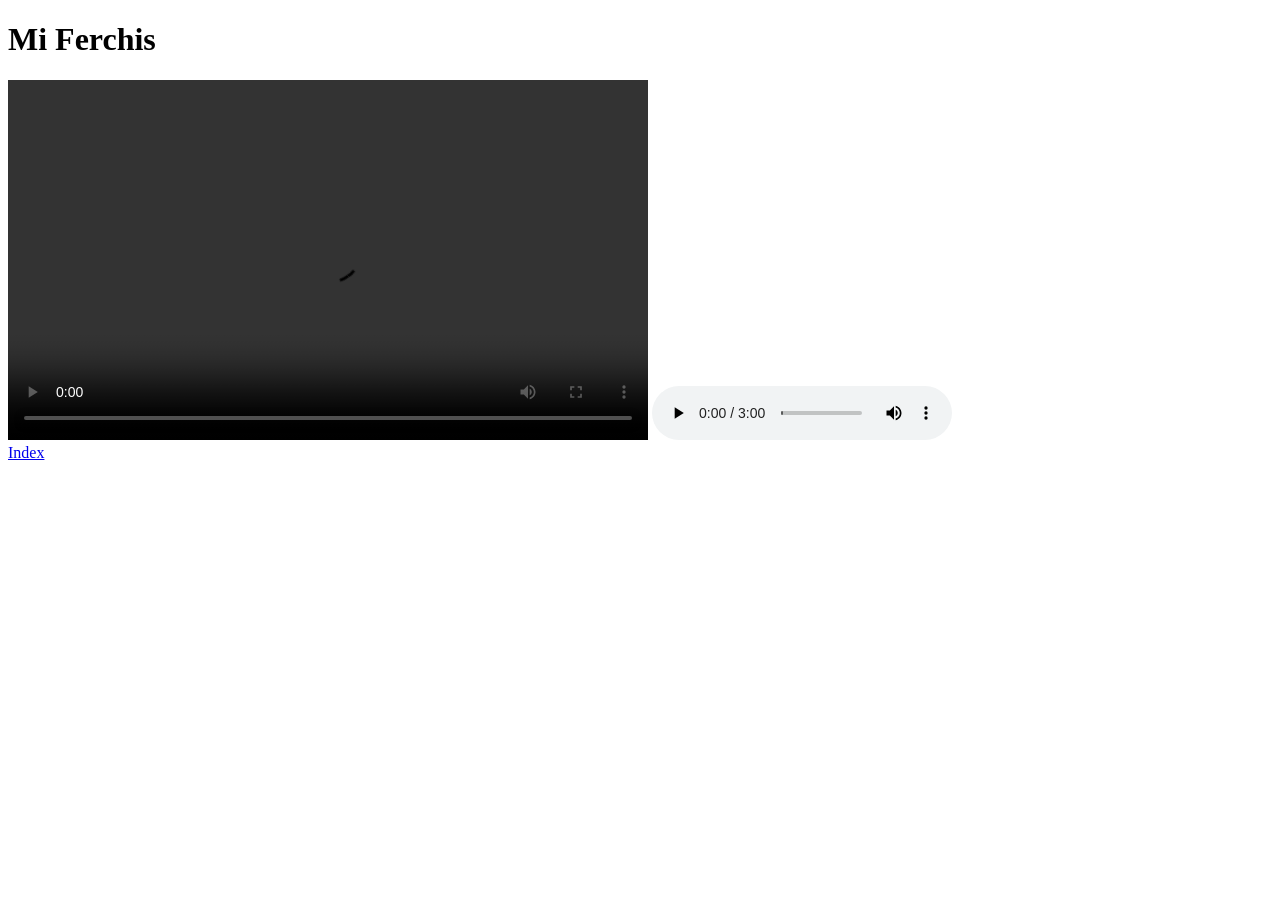
<file: video.html>
<!DOCTYPE html>
<html lang="en">
<head>
    <meta charset="UTF-8">
    <meta name="viewport" content="width=device-width, initial-scale=1.0">
    <title>Document</title>
</head>
<body>
    
<H1>Mi Ferchis</H1>
<video width="640" height="360" controls autoplay loop>
<source src="Ferchi.mp4" type="video/mp4">

</video>

 <audio src="California.mp3" type="audio/mpeg" controls></audio>
 <br>
 <a href="index.html">Index</a>
</body>
</html>
</file>
<file: style.css>
*{
    box-sizing: border-box;
    margin: 0;
    padding: 0;

}

body{
    font-family: 'Times New Roman', Times, serif;
    line-height: 1.8;
    color: darkslategrey;
    background-color: aliceblue;
}

.encabezado {
    background: -moz-linear-gradient(#1e3a8a),(#256eb2);
    color: white;
    text-align: justify;
    padding: 55px 20px;
}

.encabezado h1{
    font-size: clamp(2rem, 5vw, 3rem);
    margin-bottom: 10px;
}

.navegacion{
    background-color: black;
    display: flex;
    justify-content: center;
    flex-wrap: wrap;
    padding: 15%;
    gap: 10px;
}

.navegacion a{
    color: white;
    text-decoration: none;
    padding: 10px, 18px;
    border-radius: 8px;
    transition: background-color 0.3s;
}

.navegacion a:hover, .navegacion:focus-visible{
    background-color: #256eb2;
}

.contenedor{
    width: min(1100px, 92%);
    margin: 30px auto;
}

section{
    margin-bottom: 35px;
    scroll-margin-top: 20px;
}

section h2{
    color: #256eb2;
    margin-bottom: 18px;
}

.Bienvenida {
    background-color: aliceblue;
    padding: 30px;
    border-radius: 14px;
    box-shadow: 0 4px 12px;
    border-left: 6px solid #256eb2;
}

.tarjeta{
    background-color: aliceblue;
    padding: 25px;
    margin-bottom: 18px;
    border-radius: 12px;
    box-shadow: 0 4px;
    transition: transform0.4s;
}
</file>
<file: estiloTabla.css>
table{
    border-radius:2cm;
    border-color:blueviolet;
    background:blue;
    color:white;
    text-align: center;
    align-items:center;
}
td{
    background:white;
    color:blue;
}
</file>
<file: ListaCotejo.css>
h1{
    font-family: 'Courier New', Courier, monospace;
    text-align: center;
    color: blue;
    font-size:"20px";
}

h3{
    font-family: 'Franklin Gothic Medium', 'Arial Narrow', Arial, sans-serif;
    text-align: center;
    color: black;
    font-size: "15px";
}

table{    width: 100%;
    border-collapse: collapse;
    margin-top: 10px;}

th, td {
    border: 1px solid black;
    padding: 3px;
}

th {
    background-color: #366b9e;
    color: white;
}

td {
    text-align: left;
}

tr td[colspan="4"] {
    background-color: #D6E7F3;
    font-weight: bold;
    color: #4577a7;
}
</file>
<file: disenioTablaPeriodica.css>
table{
    border-radius:2cm;
    border-color:blueviolet;
    background:blue;
    color:white;
    text-align: center;
    align-items:center;
}
td{
    background:white;
    color:blue;
}
</file>
